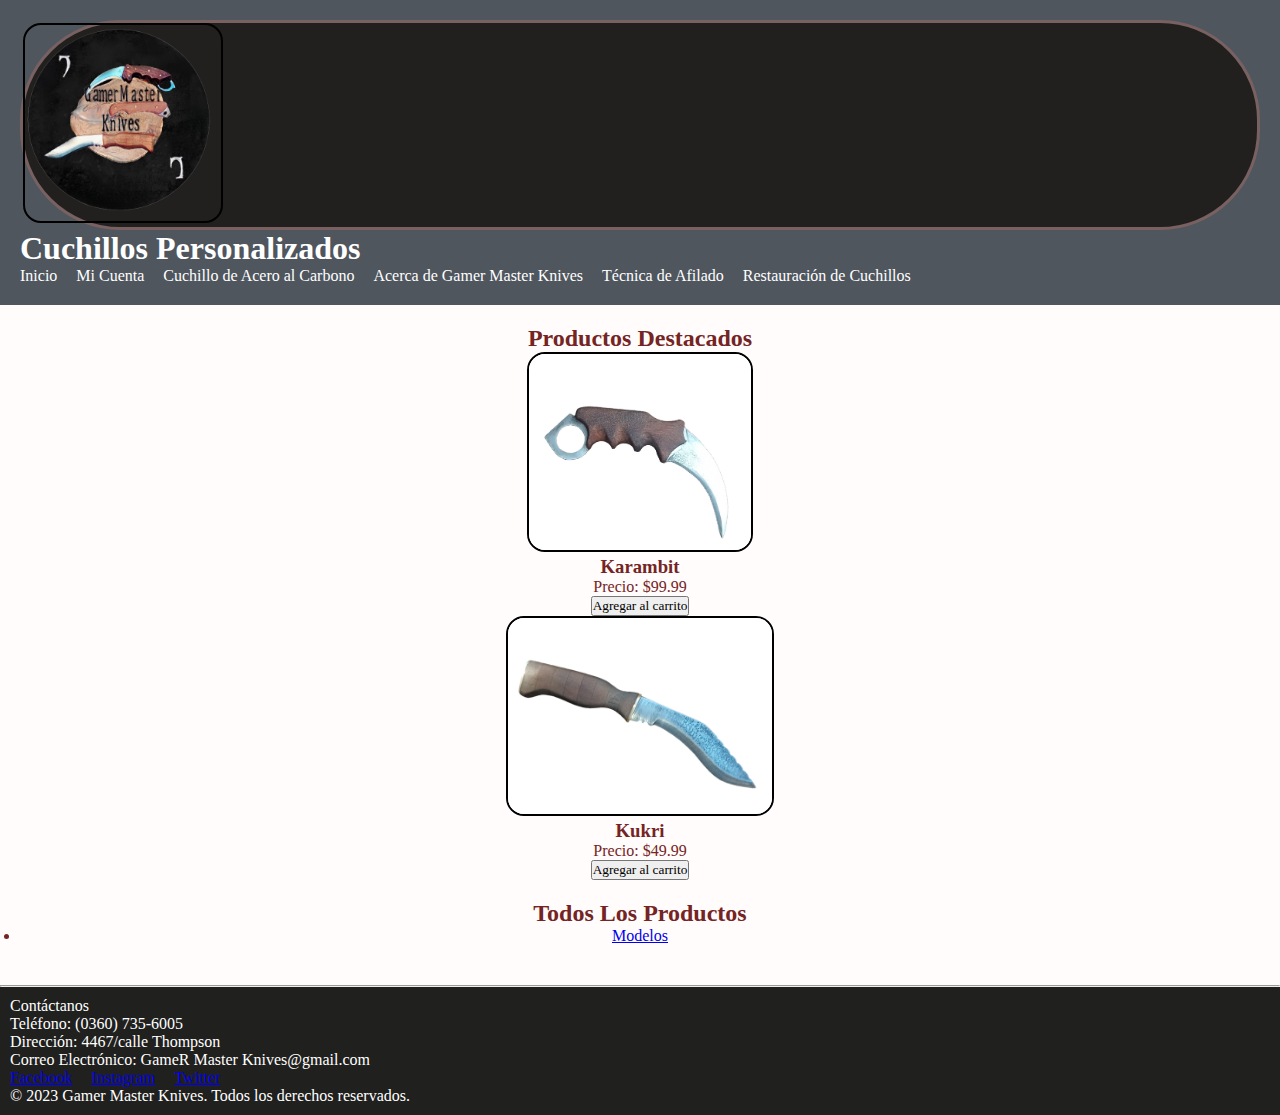
<file: index.html>
<!DOCTYPE html>
<html lang="es">
<head>
    <meta charset="UTF-8">
    <meta http-equiv="X-UA-Compatible" content="IE=edge">
    <meta name="viewport" content="width=device-width, initial-scale=1.0">
    <title>Gamer Master Knives</title>
    <link rel="icon" href="./Multimedia/Img/css.png"/>
    <link rel="stylesheet" href="style.css">
</head>
<body>
    <header>
        <figure class="icono">
            <img src="Multimedia/Img/Logo.png" alt="Logo de Gamer Master Knives" title="Gamer Master Knives" width="200">
        </figure>
        <h1>Cuchillos Personalizados</h1>
        <nav>
            <ul class="menu">
                <li><a href="index.html">Inicio</a></li>
                <li><a href="Pages/mi-cuenta-gamer-master.html">Mi Cuenta</a></li>
                <li><a href="Pages/cuchillo-de-acero-al-carbono.html">Cuchillo de Acero al Carbono</a></li>
                <li><a href="Pages/acerca-de-gamer-master-knives.html">Acerca de Gamer Master Knives</a></li>
                <li><a href="Pages/tecnica-de-afilado.html">Técnica de Afilado</a></li>
                <li><a href="Pages/restauracion-de-cuchillos.html">Restauración de Cuchillos</a></li>
            </ul>
        </nav>
    </header>
    
    <main>
        <section class="producto-destacado"> 
            <h2>Productos Destacados</h2>
            <div>
                <figure>
                    <img src="./Multimedia/Img/Karambit.png" alt="Karambit - Producto 1" id="kerambit">
                    <h3>Karambit</h3>
                    <p>Precio: $99.99</p>
                    <button>Agregar al carrito</button>
                </figure>
            </div>
            <div>
                <figure>
                    <img src="./Multimedia/Img/Kukri-4.png" alt="Kukri - Producto 2" id="kukri">
                    <h3>Kukri</h3>
                    <p>Precio: $49.99</p>
                    <button>Agregar al carrito</button>
                </figure>
            </div>
        </section>
        
        <section class="todos-los-productos">
            <h2>Todos Los Productos</h2>
            <ul>
                <li><a href="./Pages/tipos-de-modelo.html">Modelos</a></li>
            </ul>
        </section>
    </main>
    
    <hr>
    
    <footer>
        <p>Contáctanos
           <br> Teléfono: (0360) 735-6005
           <br> Dirección: 4467/calle Thompson
           <br> Correo Electrónico: GameR Master Knives@gmail.com
        </p>
        <nav>
            <ul>
                <li><a href="https://es-la.facebook.com/" target="_blank">Facebook</a></li>
                <li><a href="https://www.instagram.com/" target="_blank">Instagram</a></li>
                <li><a href="https://twitter.com/?lang=es" target="_blank">Twitter</a></li>
            </ul>
        </nav>
        <p>&copy; 2023 Gamer Master Knives. Todos los derechos reservados.</p>
    </footer>
</body>
</html>
</file>
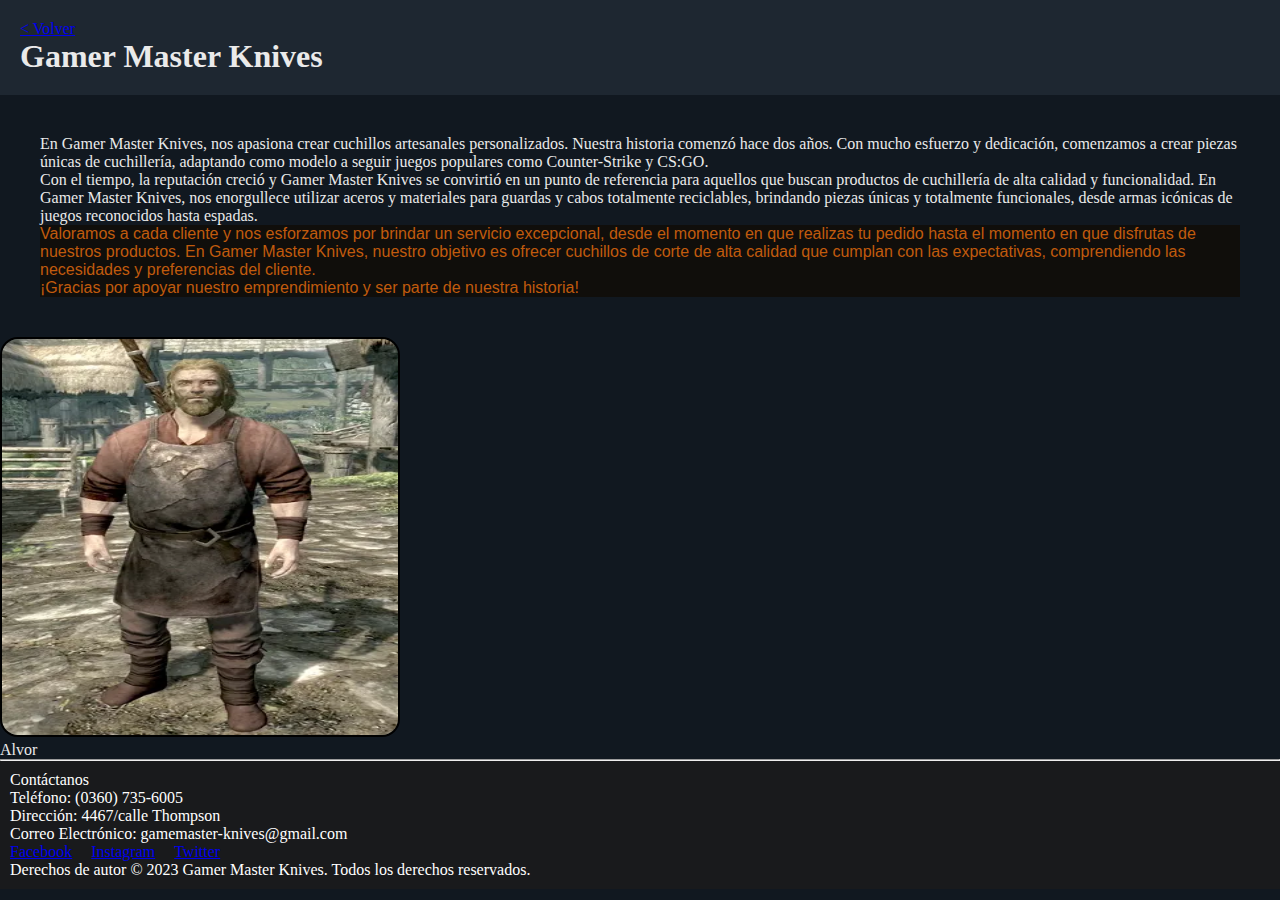
<file: Pages/acerca-de-gamer-master-knives.html>
<!DOCTYPE html>
<html lang="es"> 
<head>
    <meta charset="UTF-8">
    <meta http-equiv="X-UA-Compatible" content="IE=edge">
    <meta name="viewport" content="width=device-width, initial-scale=1.0">
    <title>Acerca de Gamer Master Knives</title> 
    <link rel="icon" href="../Multimedia/Img/css.png"/>
    <link rel="stylesheet" href="../style.css">
    <link rel="stylesheet" href="../Pages/acerca-de-gamer-master-knives.css">
</head>
<body>
    <header>
        <a href="../index.html">&lt; Volver</a> 
        <h1>Gamer Master Knives</h1> 
   </header>
    <main>
        <section class="informacion">
            <p>
                En Gamer Master Knives, nos apasiona crear cuchillos artesanales personalizados. Nuestra historia comenzó hace dos años. Con mucho esfuerzo y dedicación, comenzamos a crear piezas únicas de cuchillería, adaptando como modelo a seguir juegos populares como Counter-Strike y CS:GO. <!-- Corregí la gramática y el uso de mayúsculas -->
            </p>
            <p>
                Con el tiempo, la reputación creció y Gamer Master Knives se convirtió en un punto de referencia para aquellos que buscan productos de cuchillería de alta calidad y funcionalidad. En Gamer Master Knives, nos enorgullece utilizar aceros y materiales para guardas y cabos totalmente reciclables, brindando piezas únicas y totalmente funcionales, desde armas icónicas de juegos reconocidos hasta espadas. <!-- Corrección de términos y gramática -->
            </p>
            <p>
                Valoramos a cada cliente y nos esforzamos por brindar un servicio excepcional, desde el momento en que realizas tu pedido hasta el momento en que disfrutas de nuestros productos. En Gamer Master Knives, nuestro objetivo es ofrecer cuchillos de corte de alta calidad que cumplan con las expectativas, comprendiendo las necesidades y preferencias del cliente.<br> ¡Gracias por apoyar nuestro emprendimiento y ser parte de nuestra historia!
            </p>
        </section>
   </main>
    <aside>
        <figure>
            <img src="../Multimedia/Img/Alvor.webp" alt="kukri-bronce" id="logo">
            <figcaption>Alvor</figcaption>
        </figure> 
    </aside>
    <hr>
    <footer>
        <p>Contáctanos
           <br> Teléfono: (0360) 735-6005
           <br> Dirección: 4467/calle Thompson
           <br> Correo Electrónico: gamemaster-knives@gmail.com 
        </p>
        <ul>
            <li><a href="https://es-la.facebook.com/" target="_blank">Facebook</a></li>
            <li><a href="https://www.instagram.com/" target="_blank">Instagram</a></li>
            <li><a href="https://twitter.com/?lang=es" target="_blank">Twitter</a></li>
        </ul>
        <p>Derechos de autor &copy; 2023 Gamer Master Knives. Todos los derechos reservados.</p> 
</body>
</html>
</file>
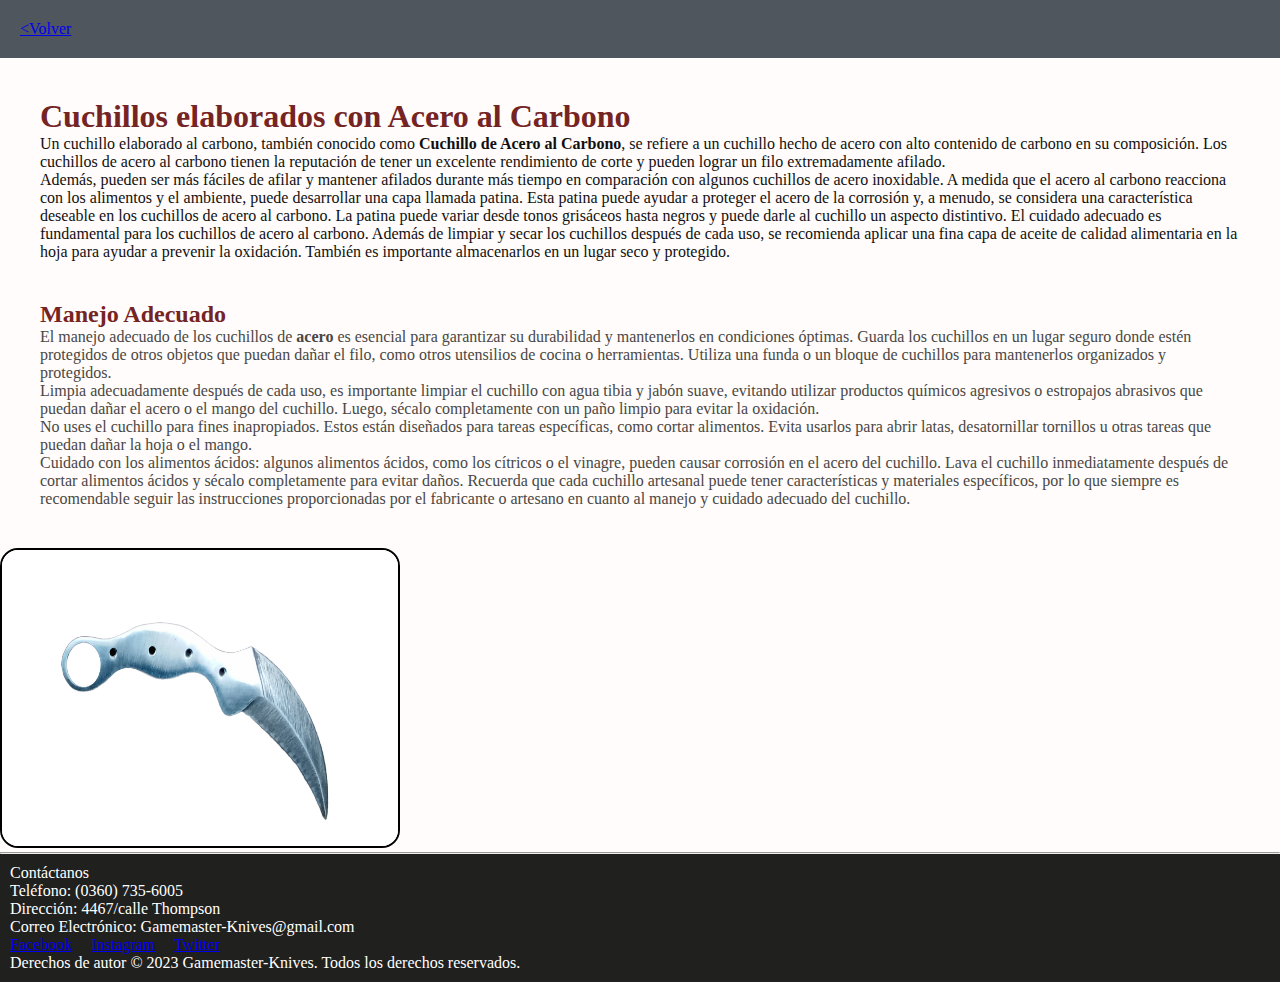
<file: Pages/cuchillo-de-acero-al-carbono.html>
<!DOCTYPE html>
<html lang="en">
<head>
    <meta charset="UTF-8">
    <meta http-equiv="X-UA-Compatible" content="IE=edge">
    <meta name="viewport" content="width=device-width, initial-scale=1.0">
    <title>Gamemaster-Knives</title>
    <link rel="icon" href="../Multimedia/Img/css.png"/>
    <link rel="stylesheet" href="../style.css">
    <link rel="stylesheet" href="../Pages/cuchillo-de-acero-al-carbono.css">
</head>
<body>
    <header>
        <a href="../index.html">&lt;Volver</a>
    </header>
    <main>
        <section>
            <div>
                <h1>Cuchillos elaborados con Acero al Carbono</h1>
                <p>Un cuchillo elaborado al carbono, también conocido como <b>Cuchillo de Acero al Carbono</b>, se refiere a un cuchillo hecho de acero con alto contenido de carbono en su composición. Los cuchillos de acero al carbono tienen la reputación de tener un excelente rendimiento de corte y pueden lograr un filo extremadamente afilado.<br> Además, pueden ser más fáciles de afilar y mantener afilados durante más tiempo en comparación con algunos cuchillos de acero inoxidable. A medida que el acero al carbono reacciona con los alimentos y el ambiente, puede desarrollar una capa llamada patina. Esta patina puede ayudar a proteger el acero de la corrosión y, a menudo, se considera una característica deseable en los cuchillos de acero al carbono. La patina puede variar desde tonos grisáceos hasta negros y puede darle al cuchillo un aspecto distintivo. El cuidado adecuado es fundamental para los cuchillos de acero al carbono. Además de limpiar y secar los cuchillos después de cada uso, se recomienda aplicar una fina capa de aceite de calidad alimentaria en la hoja para ayudar a prevenir la oxidación. También es importante almacenarlos en un lugar seco y protegido.</p>
            </div>
        </section>
        <section>
            <h2>Manejo Adecuado</h2>
            <article>
                <div>
                    <p>El manejo adecuado de los cuchillos de <b>acero</b> es esencial para garantizar su durabilidad y mantenerlos en condiciones óptimas. Guarda los cuchillos en un lugar seguro donde estén protegidos de otros objetos que puedan dañar el filo, como otros utensilios de cocina o herramientas. Utiliza una funda o un bloque de cuchillos para mantenerlos organizados y protegidos.<br> Limpia adecuadamente después de cada uso, es importante limpiar el cuchillo con agua tibia y jabón suave, evitando utilizar productos químicos agresivos o estropajos abrasivos que puedan dañar el acero o el mango del cuchillo. Luego, sécalo completamente con un paño limpio para evitar la oxidación.<br> No uses el cuchillo para fines inapropiados. Estos están diseñados para tareas específicas, como cortar alimentos. Evita usarlos para abrir latas, desatornillar tornillos u otras tareas que puedan dañar la hoja o el mango.<br>Cuidado con los alimentos ácidos: algunos alimentos ácidos, como los cítricos o el vinagre, pueden causar corrosión en el acero del cuchillo. Lava el cuchillo inmediatamente después de cortar alimentos ácidos y sécalo completamente para evitar daños. Recuerda que cada cuchillo artesanal puede tener características y materiales específicos, por lo que siempre es recomendable seguir las instrucciones proporcionadas por el fabricante o artesano en cuanto al manejo y cuidado adecuado del cuchillo.</p>
                </div>
            </article>
        </section>
    </main>
    <aside>
        <img src="../Multimedia/Img/Karambit-Hoja.png" alt="Karambit" class="hoja">
    </aside>
    <hr>
    <footer>
        <p>Contáctanos
           <br> Teléfono: (0360) 735-6005
           <br> Dirección: 4467/calle Thompson
           <br> Correo Electrónico: Gamemaster-Knives@gmail.com
        </p>
        <ul>
            <li><a href="https://es-la.facebook.com/" target="_blank">Facebook</a></li>
            <li><a href="https://www.instagram.com/" target="_blank">Instagram</a></li>
            <li><a href="https://twitter.com/?lang=es" target="_blank">Twitter</a></li>
        </ul>
        <p>Derechos de autor &copy; 2023 Gamemaster-Knives. Todos los derechos reservados.</p>
    </footer>
</body>
</html>
</file>
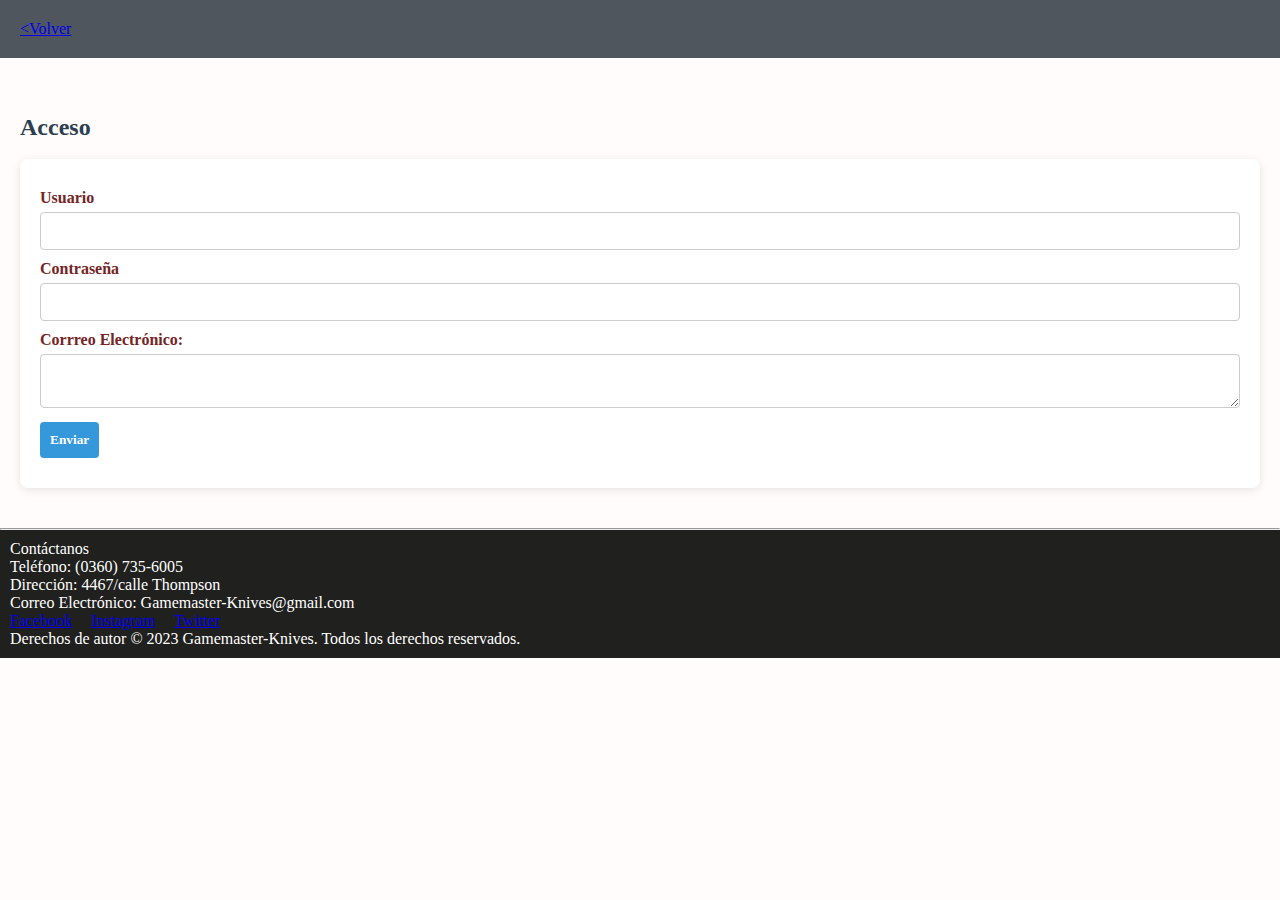
<file: Pages/mi-cuenta-gamer-master.html>
<!DOCTYPE html>
<html lang="en">
<head>
    <meta charset="UTF-8">
    <meta http-equiv="X-UA-Compatible" content="IE=edge">
    <meta name="viewport" content="width=device-width, initial-scale=1.0">
    <title>Mi Cuenta</title>
    <link rel="icon" href="../Multimedia/Img/css.png"/>
    <link rel="stylesheet" href="../style.css">
    <link rel="stylesheet" href="../Pages/mi-cuenta-gamer-master.css">
</head>
<body>
    <header>
        <a href="../index.html">&lt;Volver</a>
    </header><br>
    <main><br>
        <h2>Acceso</h2><br>
        <section>
            <form>
                <p>
                    <label for="usuario">Usuario</label>
                    <input type="email" id="usuario" name="usuario" required>
                </p>
                <p>
                    <label for="contraseña">Contraseña</label>
                    <input type="password" id="contraseña" name="contraseña" required>
                </p>
                <p>
                    <label for="email">Corrreo Electrónico:</label>
                    <textarea name="direccion" id="direccion" required></textarea>
                </p>
                <p>
                    <input type="submit" value="Enviar">
                </p>        
            </form>
        </section>     
    </main>
    <hr>
    <footer>
        <p>Contáctanos
           <br> Teléfono: (0360) 735-6005
           <br> Dirección: 4467/calle Thompson
           <br> Correo Electrónico: Gamemaster-Knives@gmail.com
        </p>
        <ul>
            <li><a href="https://es-la.facebook.com/" target="_blank">Facebook</a></li>
            <li><a href="https://www.instagram.com/" target="_blank">Instagram</a></li>
            <li><a href="https://twitter.com/?lang=es" target="_blank">Twitter</a></li>
        </ul>
        <p>Derechos de autor &copy; 2023 Gamemaster-Knives. Todos los derechos reservados.</p>
    </footer>
</body>
</html>
</file>
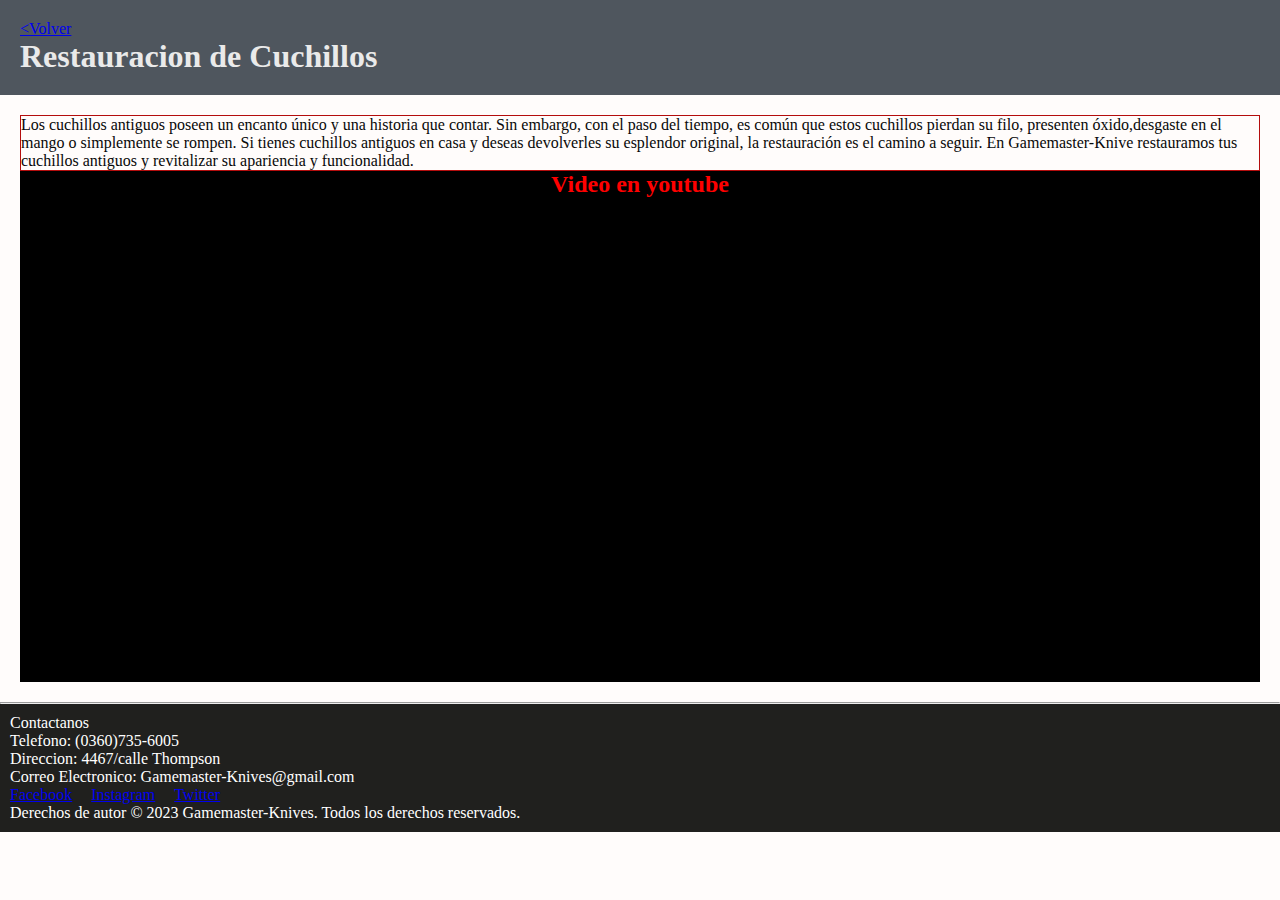
<file: Pages/restauracion-de-cuchillos.html>
<!DOCTYPE html>
<html lang="en">
<head>
    <meta charset="UTF-8">
    <meta http-equiv="X-UA-Compatible" content="IE=edge">
    <meta name="viewport" content="width=device-width, initial-scale=1.0">
    <title>Restauracion-de-Cuchillos</title>
    <link rel="icon" href="../Multimedia/Img/css.png"/>
    <link rel="stylesheet" href="../style.css">
    <link rel="stylesheet" href="../Pages/restauracion-de-cuchillos.css">
</head>
<body>
    <header>
        <a href="../index.html">&lt;Volver</a>
        <h1>Restauracion de Cuchillos</h1>
    </header>
    <main>
        <section class="restauracion">
            <div>
                <P>Los cuchillos antiguos poseen un encanto único y una historia que contar. Sin embargo, con el paso del tiempo, es común que estos cuchillos pierdan su filo, presenten óxido,desgaste en el mango o simplemente se rompen. Si tienes cuchillos antiguos en casa y deseas devolverles su esplendor original, la restauración es el camino a seguir. En Gamemaster-Knive restauramos tus cuchillos antiguos y revitalizar su apariencia y funcionalidad.</P>
            </div>
        </section>
        <section class="youtube">
            <h2>Video en youtube</h2>
            <iframe width="600" height="480" src="https://www.youtube.com/embed/quJXMXZTS2I" title="12 de junio de 2024" frameborder="0" allow="accelerometer; autoplay; clipboard-write; encrypted-media; gyroscope; picture-in-picture; web-share" referrerpolicy="strict-origin-when-cross-origin" allowfullscreen></iframe>
        </section>
    </main>
    <hr>
    <footer>
        <p>Contactanos
           <br> Telefono: (0360)735-6005
           <br> Direccion: 4467/calle Thompson
           <br>Correo Electronico: Gamemaster-Knives@gmail.com
        </p>
        <ul>
            <li><a href="https://es-la.facebook.com/" target="_blank">Facebook</a></li>
            <li><a href="https://www.instagram.com/" target="_blank">Instagram</a></li>
            <li><a href="https://twitter.com/?lang=es" target="_blank">Twitter</a></li>
        </ul>
        <p>Derechos de autor &copy; 2023 Gamemaster-Knives. Todos los derechos reservados.</p>
    </footer>
</body>
</html>
</file>
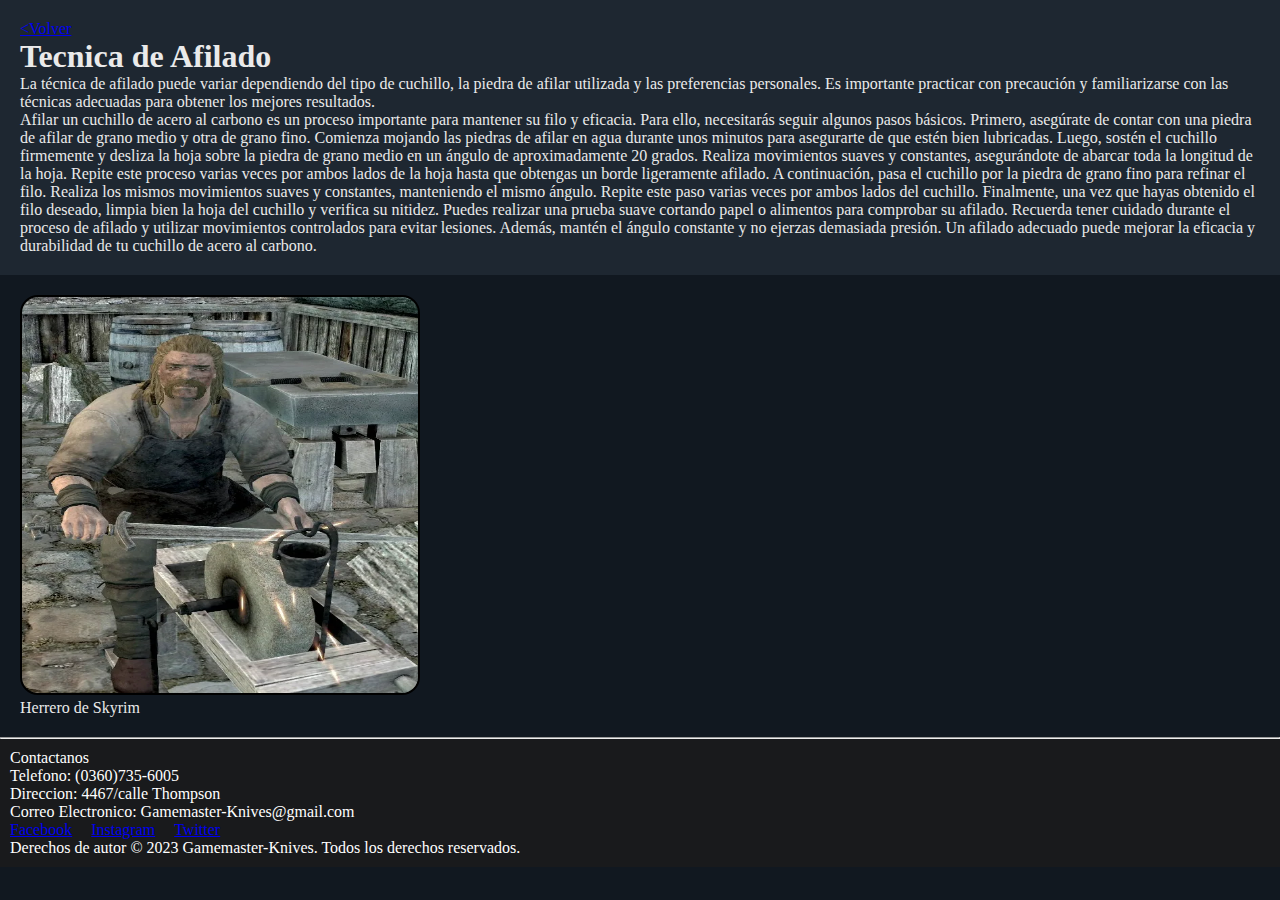
<file: Pages/tecnica-de-afilado.html>
<!DOCTYPE html>
<html lang="en">
<head>
    <meta charset="UTF-8">
    <meta http-equiv="X-UA-Compatible" content="IE=edge">
    <meta name="viewport" content="width=device-width, initial-scale=1.0">
    <title>Tecnica de Afilado</title>
    <link rel="icon" href="../Multimedia/Img/css.png"/>
    <link rel="stylesheet" href="../style.css">
    <link rel="stylesheet" href="../Pages/tecnica-de-afilado.css">
</head>
<body>
    <header>
        <a href="../index.html">&lt;Volver</a>
        <article>
            <h1>Tecnica de Afilado</h1>
            <p>La técnica de afilado puede variar dependiendo del tipo de cuchillo, la piedra de afilar utilizada y las preferencias personales. Es importante practicar con precaución y familiarizarse con las técnicas adecuadas para obtener los mejores resultados.</p>
            <p>Afilar un cuchillo de acero al carbono es un proceso importante para mantener su filo y eficacia. Para ello, necesitarás seguir algunos pasos básicos. Primero, asegúrate de contar con una piedra de afilar de grano medio y otra de grano fino. Comienza mojando las piedras de afilar en agua durante unos minutos para asegurarte de que estén bien lubricadas. Luego, sostén el cuchillo firmemente y desliza la hoja sobre la piedra de grano medio en un ángulo de aproximadamente 20 grados. Realiza movimientos suaves y constantes, asegurándote de abarcar toda la longitud de la hoja. Repite este proceso varias veces por ambos lados de la hoja hasta que obtengas un borde ligeramente afilado. A continuación, pasa el cuchillo por la piedra de grano fino para refinar el filo. Realiza los mismos movimientos suaves y constantes, manteniendo el mismo ángulo. Repite este paso varias veces por ambos lados del cuchillo. Finalmente, una vez que hayas obtenido el filo deseado, limpia bien la hoja del cuchillo y verifica su nitidez. Puedes realizar una prueba suave cortando papel o alimentos para comprobar su afilado. Recuerda tener cuidado durante el proceso de afilado y utilizar movimientos controlados para evitar lesiones. Además, mantén el ángulo constante y no ejerzas demasiada presión. Un afilado adecuado puede mejorar la eficacia y durabilidad de tu cuchillo de acero al carbono.</p>
        </article>
    </header>
    <main>
        <figure>
            <figcaption>
                <img src="../Multimedia/Img/Herrero.webp" alt="kukri-bronce" id="herrero">
                <figcaption>Herrero de Skyrim</figcaption>
            </figcaption>
        </figure>
    </main>
    <hr>
    <footer>
        <p>Contactanos
           <br> Telefono: (0360)735-6005
           <br> Direccion: 4467/calle Thompson
           <br>Correo Electronico: Gamemaster-Knives@gmail.com
        </p>
        <ul>
            <li><a href="https://es-la.facebook.com/" target="_blank">Facebook</a></li>
            <li><a href="https://www.instagram.com/" target="_blank">Instagram</a></li>
            <li><a href="https://twitter.com/?lang=es" target="_blank">Twitter</a></li>
        </ul>
        <p>Derechos de autor &copy; 2023 Gamemaster-Knives. Todos los derechos reservados.</p>
    </footer>
</body>
</html>
</file>
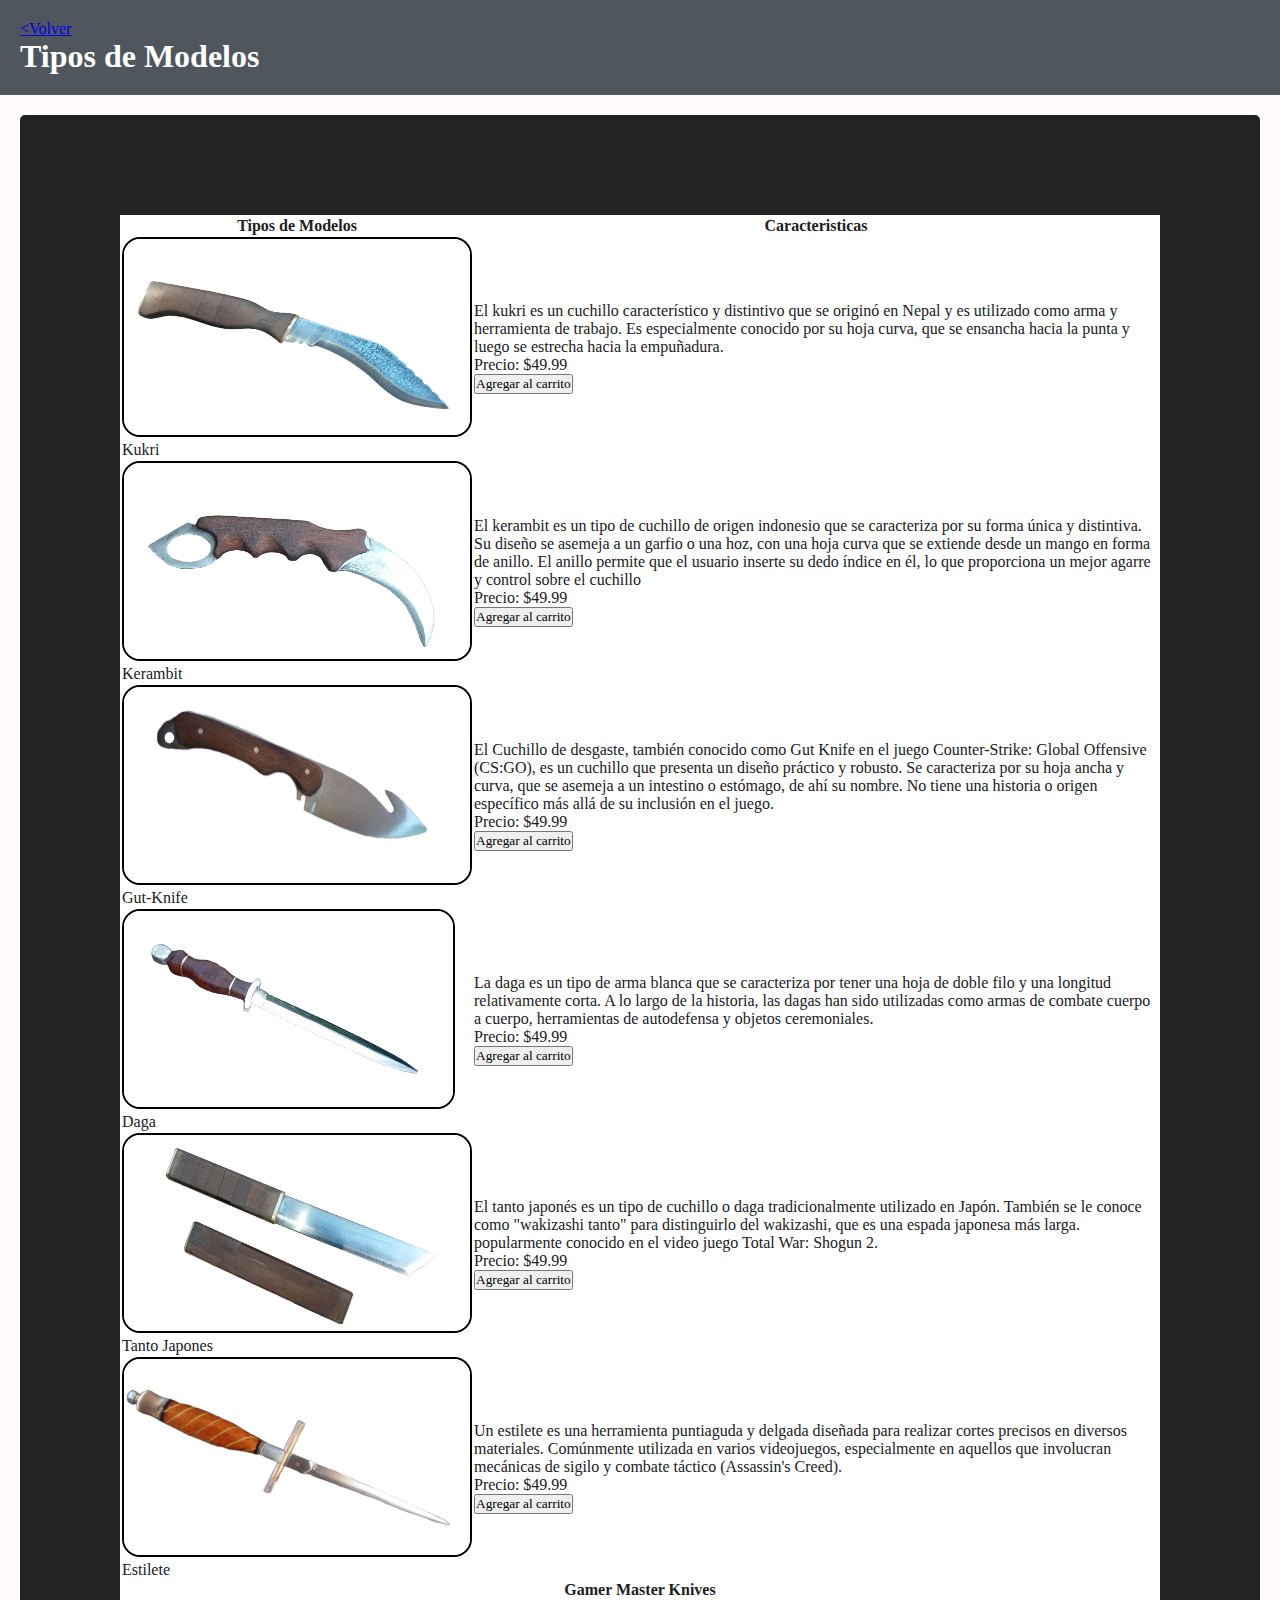
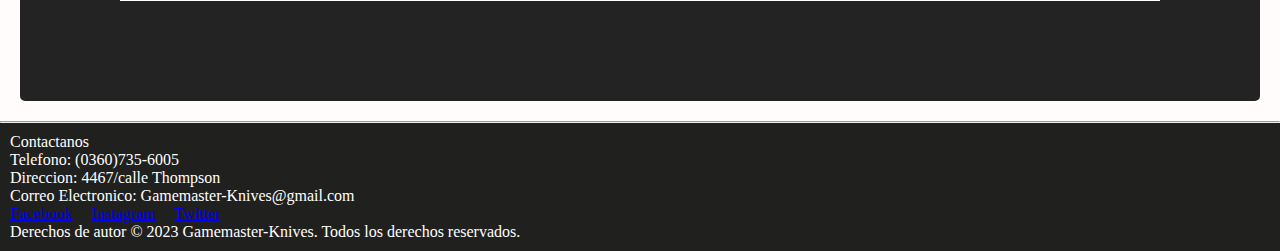
<file: Pages/tipos-de-modelo.html>
<!DOCTYPE html>
<html lang="en">
<head>
    <meta charset="UTF-8">
    <meta http-equiv="X-UA-Compatible" content="IE=edge">
    <meta name="viewport" content="width=device-width, initial-scale=1.0">
    <title>Tipos de Modelos</title>
    <link rel="icon" href="../Multimedia/Img/css.png"/>
    <link rel="stylesheet" href="../style.css">
    <link rel="stylesheet" href="../Pages/tipos-de-modelo.css">
</head>
<body>
    <header>
        <a href="../index.html">&lt;Volver</a>
        <h1>Tipos de Modelos</h1>
    </header>
    <main>
        <section class="modelos">
            <div>
                <table>
                    <thead>
                        <tr>
                            <th>Tipos de Modelos</th>
                            <th>Caracteristicas</th>
                        </tr>
                    </thead>
                    <tbody>
                        <tr>
                            <td>
                                <figure>
                                    <img src="../Multimedia/Img/Kukri-4.png" alt="Kukri" title="Game Master Knive" id="Kukri">
                                    <figcaption>Kukri</figcaption>
                                </figure>
                            </td>
                            <td>
                                <p>El kukri es un cuchillo característico y distintivo que se originó en Nepal y es utilizado como arma y herramienta de trabajo. Es especialmente conocido por su hoja curva, que se ensancha hacia la punta y luego se estrecha hacia la empuñadura.</p>
                                <p>Precio: $49.99</p>
                                <button>Agregar al carrito</button>
                            </td>
                        </tr>
                        <tr>
                            <td>
                                <figure>
                                    <img src="../Multimedia/Img/Karambit.png" alt="Kerambit2" title="Game Master Knive" id="Kerambit2">
                                    <figcaption>Kerambit</figcaption>
                                </figure>
                            </td>
                            <td>
                                <P>El kerambit es un tipo de cuchillo de origen indonesio que se caracteriza por su forma única y distintiva. Su diseño se asemeja a un garfio o una hoz, con una hoja curva que se extiende desde un mango en forma de anillo. El anillo permite que el usuario inserte su dedo índice en él, lo que proporciona un mejor agarre y control sobre el cuchillo</P>
                                <p>Precio: $49.99</p>
                                <button>Agregar al carrito</button>
                            </td>
                        </tr>
                        <tr>
                            <td>
                                <figure>
                                    <img src="../Multimedia/Img/des.png" alt="Gut Knife-knife" title="Game Master Knive" id="Gut-Knife">
                                    <figcaption>Gut-Knife</figcaption>
                                </figure>
                            </td>
                            <td>
                                <p>El Cuchillo de desgaste, también conocido como Gut Knife en el juego Counter-Strike: Global Offensive (CS:GO), es un cuchillo que presenta un diseño práctico y robusto. Se caracteriza por su hoja ancha y curva, que se asemeja a un intestino o estómago, de ahí su nombre. No tiene una historia o origen específico más allá de su inclusión en el juego.</p>
                                <p>Precio: $49.99</p>
                                <button>Agregar al carrito</button>
                            </td>
                        </tr>
                        <tr>
                            <td>
                                <figure>
                                    <img src="../Multimedia/Img/Daga-1.png" alt="Daga" title="Game Master Knive" id="Daga">
                                    <figcaption>Daga</figcaption>
                                </figure>
                            </td>
                            <td>
                                <p>La daga es un tipo de arma blanca que se caracteriza por tener una hoja de doble filo y una longitud relativamente corta. A lo largo de la historia, las dagas han sido utilizadas como armas de combate cuerpo a cuerpo, herramientas de autodefensa y objetos ceremoniales.</p>
                                <p>Precio: $49.99</p>
                                <button>Agregar al carrito</button>
                            </td>
                        </tr>
                        <tr>
                            <td>
                                <figure>
                                    <img src="../Multimedia/Img/Tanto-Japones.png" alt="Tanto" title="Game Master Knives" id="Tanto">
                                    <figcaption>Tanto Japones</figcaption>
                                </figure>
                            </td>
                            <td>
                                <p>El tanto japonés es un tipo de cuchillo o daga tradicionalmente utilizado en Japón. También se le conoce como "wakizashi tanto" para distinguirlo del wakizashi, que es una espada japonesa más larga. popularmente conocido en el video juego Total War: Shogun 2.</p>
                                <p>Precio: $49.99</p>
                                <button>Agregar al carrito</button>
                            </td>
                        </tr>
                        <tr>
                           <td>
                            <figure>
                                <img src="../Multimedia/Img/Estirlete.png" alt="Estilete" title="Gamer-Master-Knives" id="Estilete">
                                <figcaption>Estilete</figcaption>
                            </figure>
                           </td>
                        <td>
                            <p>Un estilete es una herramienta puntiaguda y delgada diseñada para realizar cortes precisos en diversos materiales. Comúnmente utilizada en varios videojuegos, especialmente en aquellos que involucran mecánicas de sigilo y combate táctico (Assassin's Creed).</p>
                            <p>Precio: $49.99</p>
                            <button>Agregar al carrito</button>
                        </td>
                        </tr>
                    </tbody>
                    <tfoot>
                        <tr>
                            <th colspan="3">Gamer Master Knives</th>
                        </tr>
                    </tfoot>
                </table>
            </div>
        </section>
    </main>
    <hr>
    <footer>
        <p>Contactanos
           <br> Telefono: (0360)735-6005
           <br> Direccion: 4467/calle Thompson
           <br>Correo Electronico: Gamemaster-Knives@gmail.com
        </p>
        <ul>
            <li><a href="https://es-la.facebook.com/" target="_blank">Facebook</a></li>
            <li><a href="https://www.instagram.com/" target="_blank">Instagram</a></li>
            <li><a href="https://twitter.com/?lang=es" target="_blank">Twitter</a></li>
        </ul>
        <p>Derechos de autor &copy; 2023 Gamemaster-Knives. Todos los derechos reservados.</p>
    </footer>
</body>
</html>
</file>
<file: style.css>
/********** inicio ***********/
* {
    margin: 0;
    padding: 0;
    box-sizing: border-box; 
    font-family: Cambria, Cochin, Georgia, Times, 'Times New Roman', serif;
}

body {
    background-color: rgb(255, 252, 251); 
    color: #752424; 
    margin: 0;
    font-family: Arial, Helvetica, sans-serif; 
  
}

header {
    background-color: rgb(79, 86, 94); 
    color: #ffffff; 
    padding: 20px; 
    
}
.icono  {
    background-color: rgb(33, 32, 31);
    border-radius: 100px;
    border: 3px solid rgb(121, 97, 97);
}
img {
    border-radius: 18px;
    border: 2px solid rgb(0, 0, 0);
}

nav ul {
    padding: 0; 
}

nav ul.menu {
    list-style: none; 
}

nav ul.menu li {
    display: inline; 
    margin-right: 15px; 
}

nav ul.menu li a {
    color: #ffffff; 
    text-decoration: none; 
}

nav ul.menu li a:hover {
    text-decoration: underline; 
}

main {
    padding: 20px; 
}

.producto-destacado, .todos-los-productos {
    margin-bottom: 20px; 
    text-align: center;
}

#kukri {
 height: 200px;
}

#kerambit {
 height: 200px;
}

footer {
    background-color: rgb(32, 32, 30); 
    color: #ffffff; 
    padding: 10px; 

}

footer ul {
    padding: 0; 
}

footer ul li {
    display: inline; 
    margin-right: 15px; 
}
</file>
<file: Pages/acerca-de-gamer-master-knives.css>
body {
    font-family:"Ironwood", Arial, sans-serif ;
    background-color: #111820;
    color: #eaeaea;
}
header {
    background-color: #1e2731;
    color: #eaeaea;
}
section {
    padding: 20px;
}
h1 {
    font-family: 'Times New Roman', Times, serif;
}
main > section > div > img {
    height: 300px;
    width: 300px;
}
.informacion > p:nth-child(3) {
    font-family:Verdana, Geneva, Tahoma, sans-serif ;
    background-color: #100e0b;
    color: #c15b0d;
}
#logo {
    height: 400px;
    width: 400px;
}
hr + footer {
    font-family: cursive;
}
footer {
    background-color: rgba(27, 27, 27, 0.8);
    color: #ffffff;
}
</file>
<file: Pages/cuchillo-de-acero-al-carbono.css>
section {
    padding: 20px;
}
h1 ~ p {
    color:#111010;
}
article > div > p {
    color: rgb(73, 71, 68);
}
.hoja {
    height: 300px;
    width: 400px;
}
.kerambit1 {
    width: 200px;
}
</file>
<file: Pages/mi-cuenta-gamer-master.css>
h1, h2 {
    color: #2c3e50;
}

/* Encabezado */


/* Main */
main {
    padding: 20px;
}

/* Sección del Formulario */
section {
    background-color: white;
    border-radius: 8px;
    box-shadow: 0 2px 10px rgba(0, 0, 0, 0.1);
    padding: 20px;
    margin-bottom: 20px;
}

form p {
    margin: 10px 0;
}

label {
    display: block;
    margin-bottom: 5px;
    font-weight: bold;
}

input[type="email"],
input[type="password"],
input[type="tel"],
textarea {
    width: 100%;
    padding: 10px;
    border: 1px solid #ccc;
    border-radius: 4px;
    box-sizing: border-box;
}

input[type="submit"] {
    background-color: #3498db;
    color: white;
    border: none;
    border-radius: 4px;
    padding: 10px;
    cursor: pointer;
    font-weight: bold;
}

input[type="submit"]:hover {
    background-color: #2980b9;
}
</file>
<file: Pages/restauracion-de-cuchillos.css>
header {
    color: #eaeaea;
}
.restauracion {
    color: rgb(8, 8, 8);
    border: 1px solid #b40d0d;
}

.youtube {
    font-family: Georgia, 'Times New Roman', Times, serif;
    color: rgb(255, 0, 0);
    background-color: black;
    text-align: center;
}
</file>
<file: Pages/tecnica-de-afilado.css>
body {
    font-family:"Ironwood", Arial, sans-serif ;
    background-color: #111820;
    color: #eaeaea;
}
header {
    background-color: #1e2731;
    color: #eaeaea;
}
hr + footer {
    font-family: cursive;
}
#herrero {
    height: 400px;
    width: 400px;
}
footer {
    background-color: rgba(27, 27, 27, 0.8);
    color: #ffffff;
}
</file>
<file: Pages/tipos-de-modelo.css>
main > section > div > img {
    height: 300px;
    width: 300px;
}
.modelos > div > table {
    color: rgb(32, 32, 31);
}
table {
    border : 100px solid rgb(36, 35, 35);
    border-radius: 5px;
    background-color: rgb(255, 255, 255);
}
#Kukri {
    height: 200px;
    width: 350px;
}
#Kerambit2 {
    height: 200px;
    width: 350px;
}
#Gut-Knife {
    height: 200px;
    width: 350px;
}
#Daga {
    height: 200px;
    width: 
    350;
}
#Estilete {
    height: 200px;
    width: 350px;
}
#Tanto {
    height: 200px;
    width: 350px;
}
</file>
